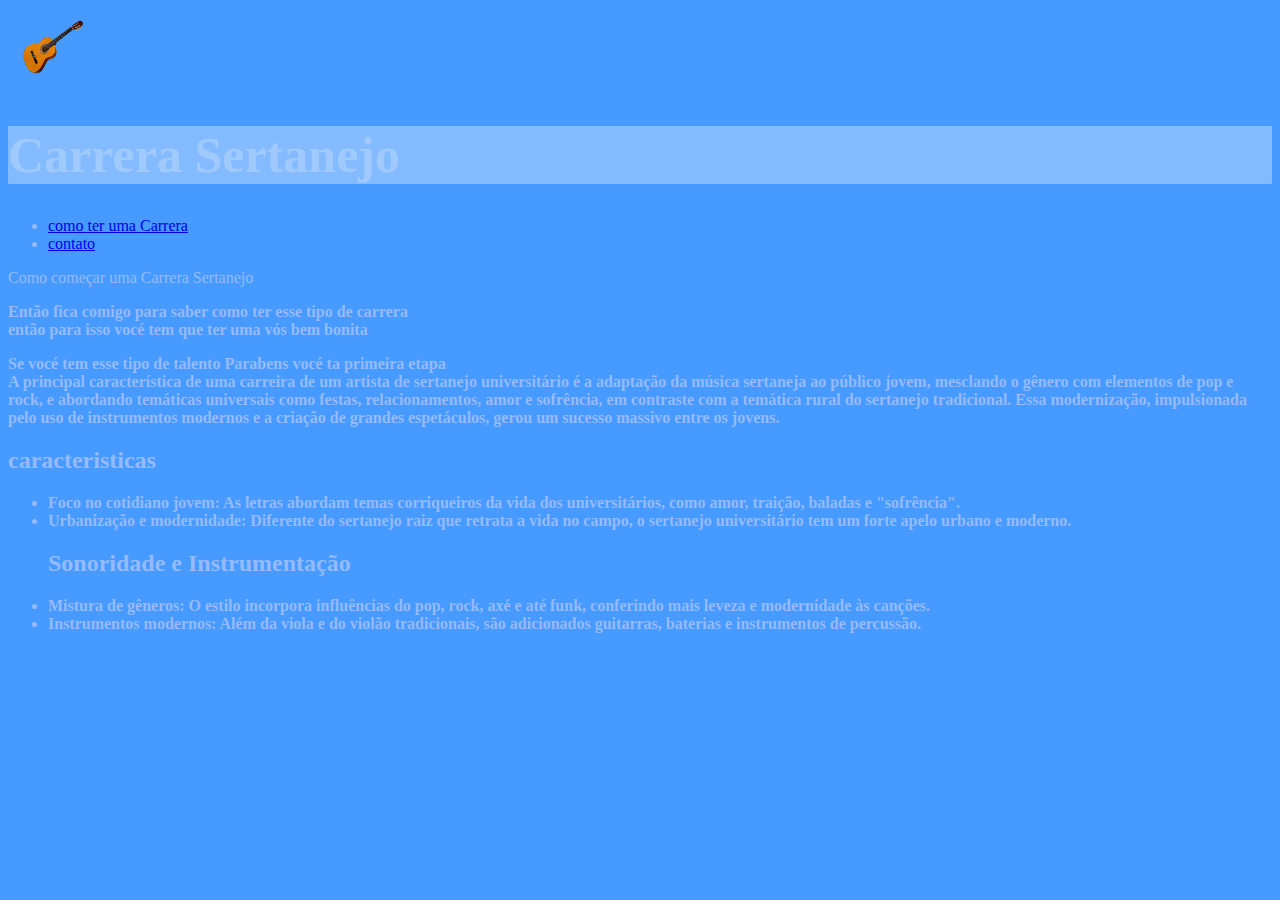
<file: index.html>
<!DOCTYPE html>
<html lang="en">
<head>
    <meta charset="UTF-8">
    <meta name="viewport" content="width=device-width, initial-scale=1.0">
    <title># sertanejo </title>
    <link rel="stylesheet" href="/css/style.css">
</head>
<body>
   <img src="11033631.png"alt="png"width="90px"height="80px">
   <div>  
  <h1 class="story-script-regular ">Carrera Sertanejo</h1>

   </div>
  
  
  <nav>
    <ul>
    <li><a href="projet.html">como ter uma Carrera</a></li>
    <li><a href="contato.html">contato</a></li>
    </ul>
  </nav> 
  <p> Como começar uma Carrera Sertanejo<b>
  <p>Então fica comigo para saber como ter esse tipo de carrera<br>então para isso vocé tem que ter uma vós bem bonita</p>
  Se vocé tem esse tipo de talento Parabens vocé ta primeira etapa <br>A principal característica de uma carreira de um artista de sertanejo universitário é a adaptação da música sertaneja ao público jovem, mesclando o gênero com elementos de pop e rock, e abordando temáticas universais como festas, relacionamentos, amor e sofrência, em contraste com a temática rural do sertanejo tradicional. Essa modernização, impulsionada pelo uso de instrumentos modernos e a criação de grandes espetáculos, gerou um sucesso massivo entre os jovens. </p>
  <div class="container">
    <h2><strong>caracteristicas</strong></h2>
    <ul>
   <li>Foco no cotidiano jovem: As letras abordam temas corriqueiros da vida dos universitários, como amor, traição, baladas e "sofrência". 
</li>
<li>Urbanização e modernidade: Diferente do sertanejo raiz que retrata a vida no campo, o sertanejo universitário tem um forte apelo urbano e moderno. </li>
<h2>Sonoridade e Instrumentação </h2>
<li>Mistura de gêneros: O estilo incorpora influências do pop, rock, axé e até funk, conferindo mais leveza e modernidade às canções.</li>
<li>Instrumentos modernos: Além da viola e do violão tradicionais, são adicionados guitarras, baterias e instrumentos de percussão.</li>
    </ul>

  </div>
  <script src="scripts.js"></script>
</body>
</html>
</file>
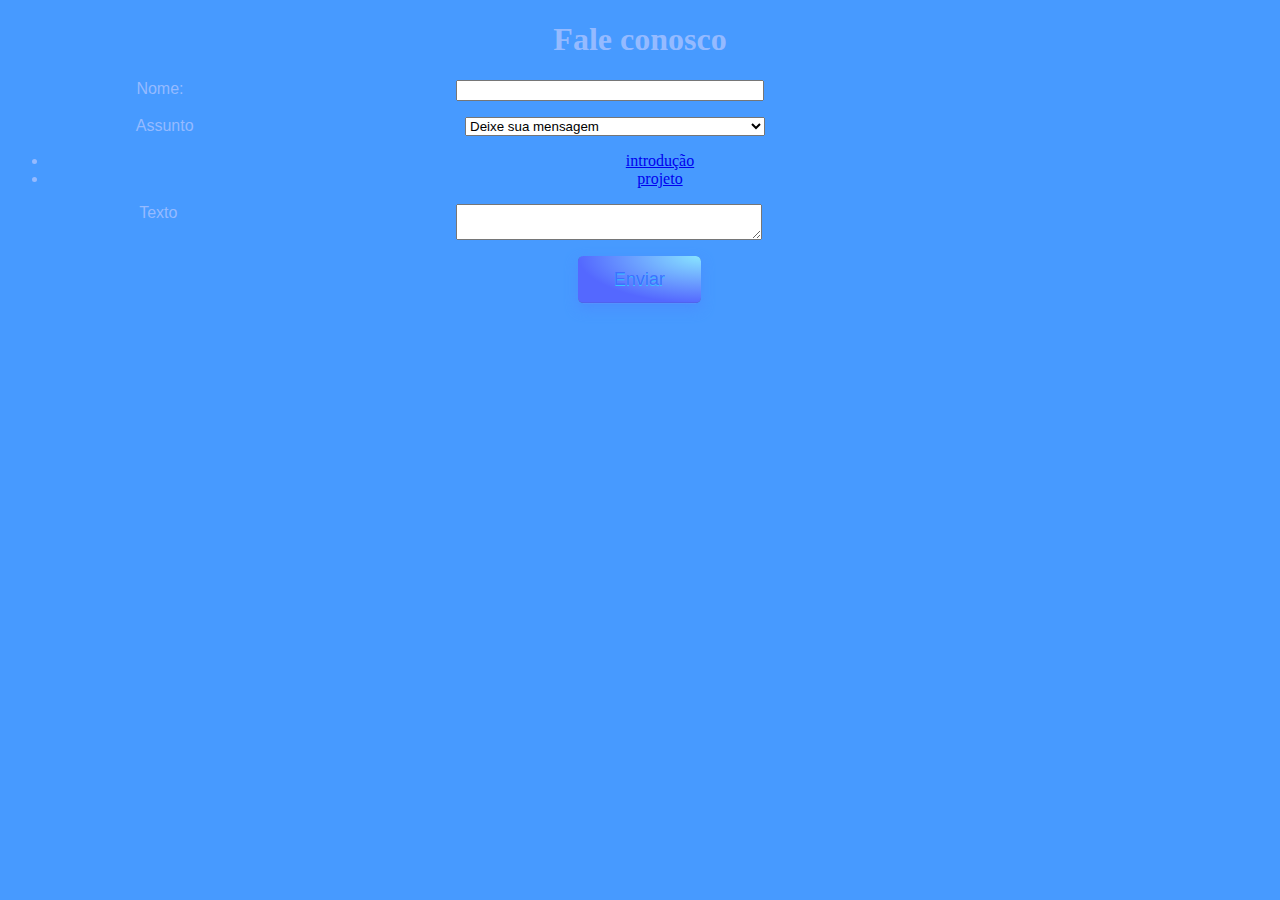
<file: contato.html>
<!DOCTYPE html>
<html lang="en">
<head>
    <meta charset="UTF-8">
    <meta name="viewport" content="width=device-width, initial-scale=1.0">
    <title>Contato conosco</title>
    <link rel="stylesheet" href="styles.css">
</head>
<body>
  <h1>Fale conosco</h1>

  <form action=""></form>
  <div class="formulario-campo" >
    <label for="nome">Nome:</label>
    <input type="text" id= "nome" name="nome">
  </div> 
  <div class="formulario-campo">
    <label for="assunto">Assunto</label>
    <select name="assunto" id="assunto">
     <option value="contato">Deixe sua mensagem</option>
     <option value="nova atividade">Proposta de trabalho</option>
     <option value="reclamacao">Reclamação</option>
    </select>
  </div>
  <nav>
    <ul>
    <li><a href="index.html">introdução</a></li>
    <li><a href="projet.html">projeto</a></li>
    </ul>
  </nav>
  <div class="formulario-campo">
    <label for="mensagem">Texto</label>
    <textarea id="mensagem" name="mensagem"></textarea>
  </div>
  <button type="submit" id="enviar-btn">Enviar</button>
</form>
<script src="scripts.js"></script>
</body>
</html>
</file>
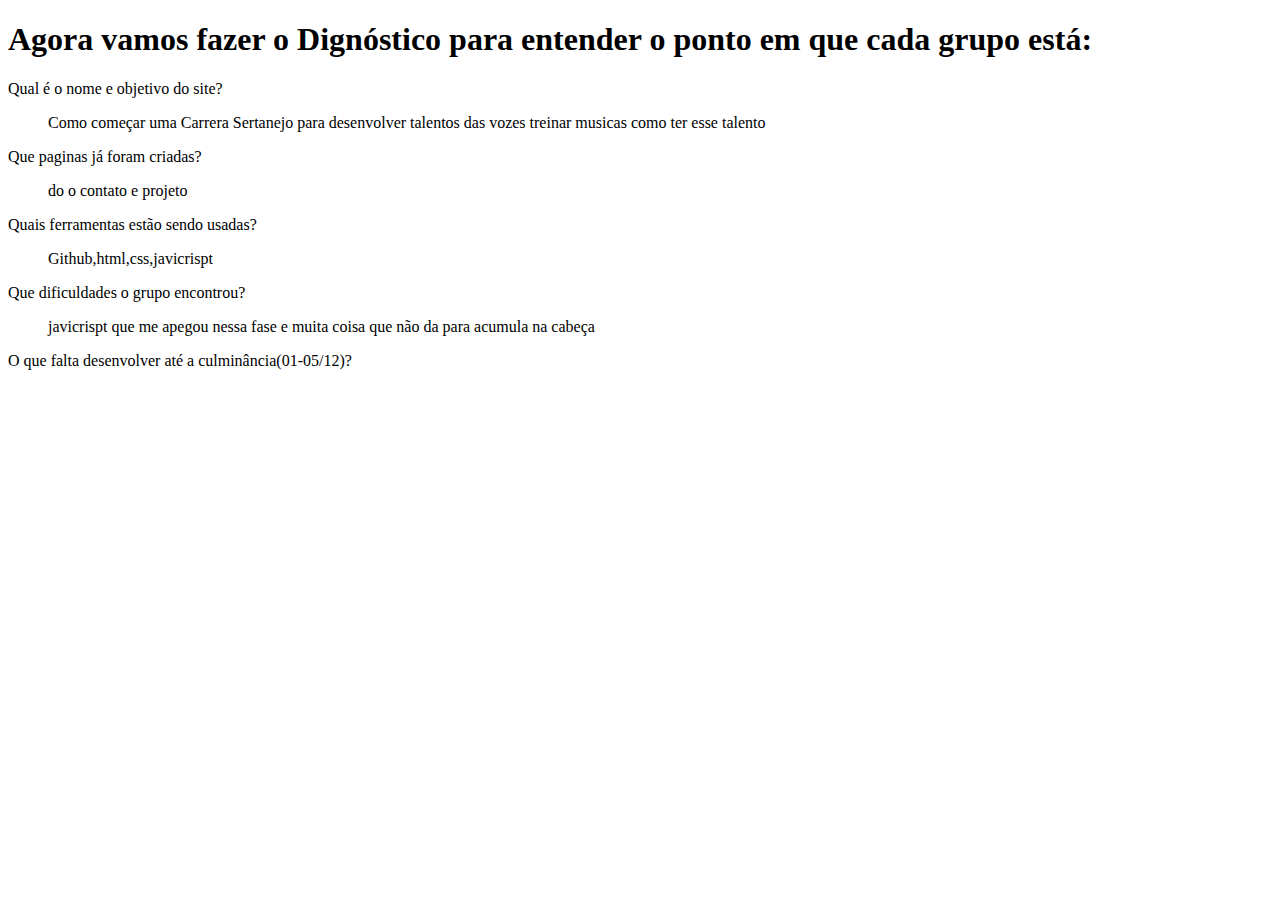
<file: index2.html>
<!DOCTYPE html>
<html lang="en">
<head>
    <meta charset="UTF-8">
    <meta name="viewport" content="width=device-width, initial-scale=1.0">
    <title>Dignóstico do Projeto</title>    
<head>
    <h1>Agora vamos fazer o Dignóstico para entender o ponto em que cada grupo está:</h1>

   <li>Qual é o nome e objetivo do site?</li>
   <ul>Como começar uma Carrera Sertanejo para desenvolver talentos das vozes treinar musicas como ter esse talento </ul>                                            
   <li>Que paginas já foram criadas?</li>
   <ul>do o contato e projeto</ul>
   <li>Quais ferramentas estão sendo usadas?</li>
   <ul>Github,html,css,javicrispt</ul>
   <li>Que dificuldades o grupo encontrou?</li>
   <ul>javicrispt que me apegou nessa fase e muita coisa que não da para acumula na cabeça </ul>
   <li>O que falta desenvolver até a culminância(01-05/12)?</li>
   <ul></ul>
<body>
    
</body>
</html>
</file>
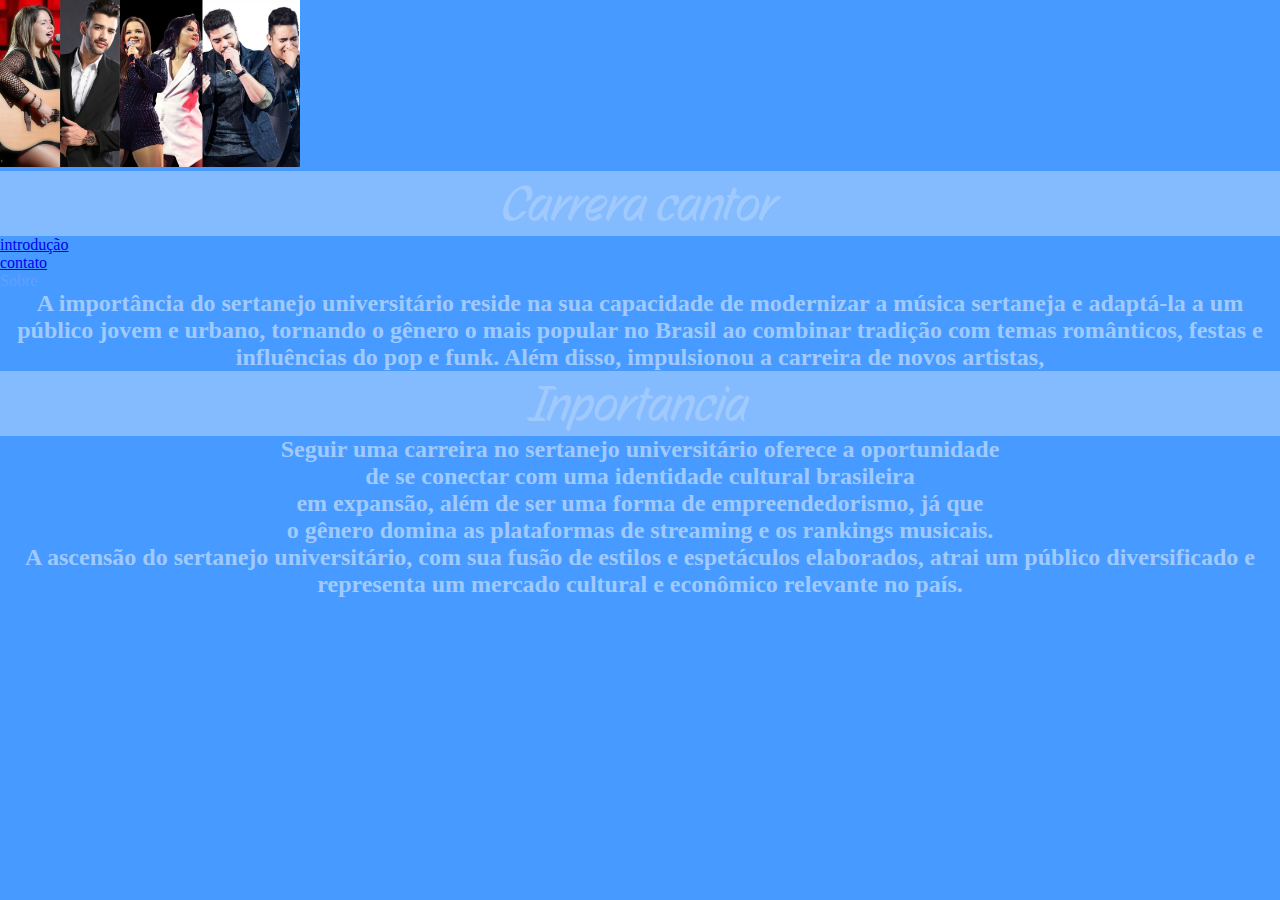
<file: projet.html>
<!DOCTYPE html>
<html lang="en">
<head>
    <meta charset="UTF-8">
    <meta name="viewport" content="width=device-width, initial-scale=1.0">
    <title># Sertanejo Universitario</title>
  <link rel="preconnect" href="https://fonts.googleapis.com">
<link rel="preconnect" href="https://fonts.gstatic.com" crossorigin>
<link href="https://fonts.googleapis.com/css2?family=Story+Script&display=swap" rel="stylesheet">
    <link rel="stylesheet"href="/css/style3.css">
  
</head>
<body>
  <img src="capa-7.jpg"alt="jpg"width="300px"height="20%">
   <h1 class="story-script-regular" >Carrera cantor</h1>
    <div>
      
  </div>
  <nav>
    <ul>
    <li><a href="index.html">introdução</a></li>
    <li><a href="contato.html">contato</a></li>
    <li><a href="sobre.html"></a>Sobre </a></li>
    </ul>
  </nav> 
  <div class="content">
    <h2>A importância do sertanejo universitário reside na sua capacidade de modernizar a música sertaneja e adaptá-la a um público jovem e urbano, tornando o gênero o mais popular no Brasil ao combinar tradição com temas românticos, festas e influências do pop e funk. Além disso, impulsionou a carreira de novos artistas,</h2>
   <h1 class="story-script-regular">Inportancia</h1>
   <div class="content">
    <h2>Seguir uma carreira no sertanejo universitário oferece a oportunidade<h2>de se conectar com uma identidade cultural brasileira<p>
    <h2>em expansão, além de ser uma forma de empreendedorismo, já que<p>o gênero domina as plataformas de streaming e os rankings musicais.</p> A ascensão do sertanejo universitário, com sua fusão de estilos e espetáculos elaborados, atrai um público diversificado e representa um mercado cultural e econômico relevante no país. </h2>

   </div>
  </div>

</body>
</html>
</file>
<file: css/style.css>
body{
 background-color: rgb(71, 154, 255);
 border-radius: 28%;
 color: rgb(149, 186, 255);;
}
h1{
  font-size: 50px;
  background-color:#84bbff;
  color: #a0cafd;
  font-family:Georgia, 'Times New Roman', Times, serif;
}
button {
  font-size: 18px;
  display: inline-block;
  outline: 0;
  border: 0;
  cursor: pointer;
  will-change: box-shadow,transform;
  background: radial-gradient( 100% 100% at 100% 0%, #89E5FF 0%, #5468FF 100% );
  box-shadow: 0px 0.01em 0.01em rgb(45 35 66 / 40%), 0px 0.3em 0.7em -0.01em rgb(45 35 66 / 30%), inset 0px -0.01em 0px rgb(58 65 111 / 50%);
  padding: 0 2em;
  border-radius: 0.3em;
  color: #fff;
  height: 2.6em;
  text-shadow: 0 1px 0 rgb(0 0 0 / 40%);
  transition: box-shadow 0.15s ease, transform 0.15s ease;
}

button:hover {
  box-shadow: 0px 0.1em 0.2em rgb(45 35 66 / 40%), 0px 0.4em 0.7em -0.1em rgb(45 35 66 / 30%), inset 0px -0.1em 0px #3c4fe0;
  transform: translateY(-0.1em);
}

button:active {
  box-shadow: inset 0px 0.1em 0.6em #3c4fe0;
  transform: translateY(0em);
}
</file>
<file: styles.css>
body {
  border-radius: 100%;
  background-color: rgb(71, 154, 255);
  color: rgb(149, 186, 255);
  text-align: center;
  

}

/* Contato.html*/

.formulario-campo {
    display: flex;
    flex:1;
    gap: 16px;
    text-align: center;
    width: 70%;
    justify-content: space-around;
    margin-bottom: 16px;
    
}

.formulario-campo label{
   font-family: "inter",sans-serif;
   font-weight: 400;
}


.formulario-campo input,
.formulario-campo select,
.formulario-campo textarea {
   width: 300px;
   justify-self: flex-end;
}

button {
  font-size: 18px;
  display: inline-block;
  outline: 0;
  border: 0;
  cursor: pointer;
  will-change: box-shadow,transform;
   background: radial-gradient(100% 100% at 100% 0%, #89E5FF 0%, #5468FF 100% );
  box-shadow: 0px 0.01em 0.01em rgb(115, 157, 255), 0px 0.3em 0.7em -0.01em rgb(75, 141, 255), inset 0px -0.01em 0px rgb(58 65 111 / 50%);
  padding: 0 2em;
  border-radius: 0.3em;
  color: #3f6fff;
  height: 2.6em;
  text-shadow: 0 1px 0 rgba(57, 199, 255, 0.99);
  transition: box-shadow 0.15s ease, transform 0.15s ease;
}

button:hover {
  box-shadow: 0px 0.1em 0.2em rgb(151, 207, 255), 0px 0.4em 0.7em -0.1em rgb(45 35 66 / 30%), inset 0px -0.1em 0px #faffaf;
  transform: translateY(-0.1em);
}

button:active {
  box-shadow: inset 0px 0.1em 0.6em #62abff;
  transform: translateY(0em);
}
</file>
<file: css/style3.css>
body{
    background-color: rgb(71, 154, 255);
    color: rgb(149, 186, 255);
}
h1 {
    font-size: 50px;
    color: rgb(219, 235, 255);
    background-color: rgb(46, 136, 253);
    font-family: Georgia, 'Times New Roman', Times, serif;

}
div{
    text-align: center;
    color: #a0cafd;
}
nav{
    color:rgb(98, 158, 255);   
}
*{
  margin: 0;
  padding: 0;
  box-sizing: border-box;
}

.navbar {
    background: #a9d0ff;
    color:rgb(29, 147, 250)
}

head {
    position: relative;
}

header h3 {
    position: absolute;
    left: calc(50%);
    transform: translateX(-50%);
}
.story-script-regular {
  font-family: "Story Script", sans-serif;
  font-weight: 400;
  font-style: normal;
}
h1{
    background-color: #84bbff;
    text-align: center;
    font-size: 50px;
    color:#a0cafd;
    font: size 70px;
    font-family: Georgia, 'Times New Roman', Times, serif;
}
</file>
